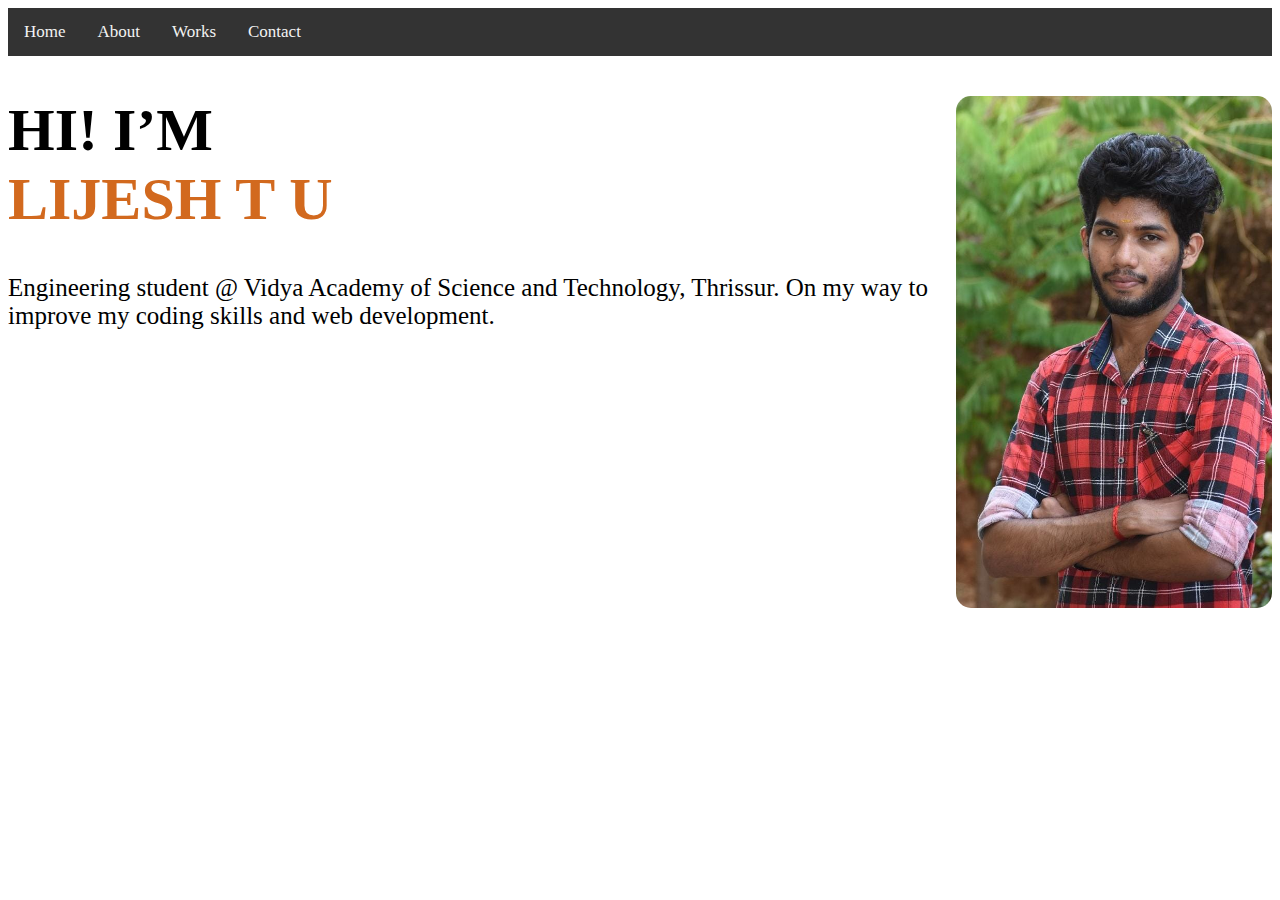
<file: index.html>
<!DOCTYPE html>
<html lang="en">

<head>
    <meta charset="UTF-8">
    <title>Personal Portfolio</title>
    <link rel="stylesheet" href="style.css">
</head>

<body>
    <div class="navbar">
        <a href="#">Home</a>
        <a href="#">About</a>
        <a href="#">Works</a>
        <a href="./contact.html">Contact</a>
    </div>
    <div class="clearfix">
        <img class="image" src="./DP.jpeg" alt="Profile Pic" width="25%" height="30%">
        <div class="head">
            <h1>Hi! I’m <br><span>Lijesh T U</span></h1>
        </div>
        <p>Engineering student @ Vidya Academy of Science and Technology, Thrissur. On my way to improve my coding
            skills and web development.
        </p>
    </div>
</body>

</html>
</file>
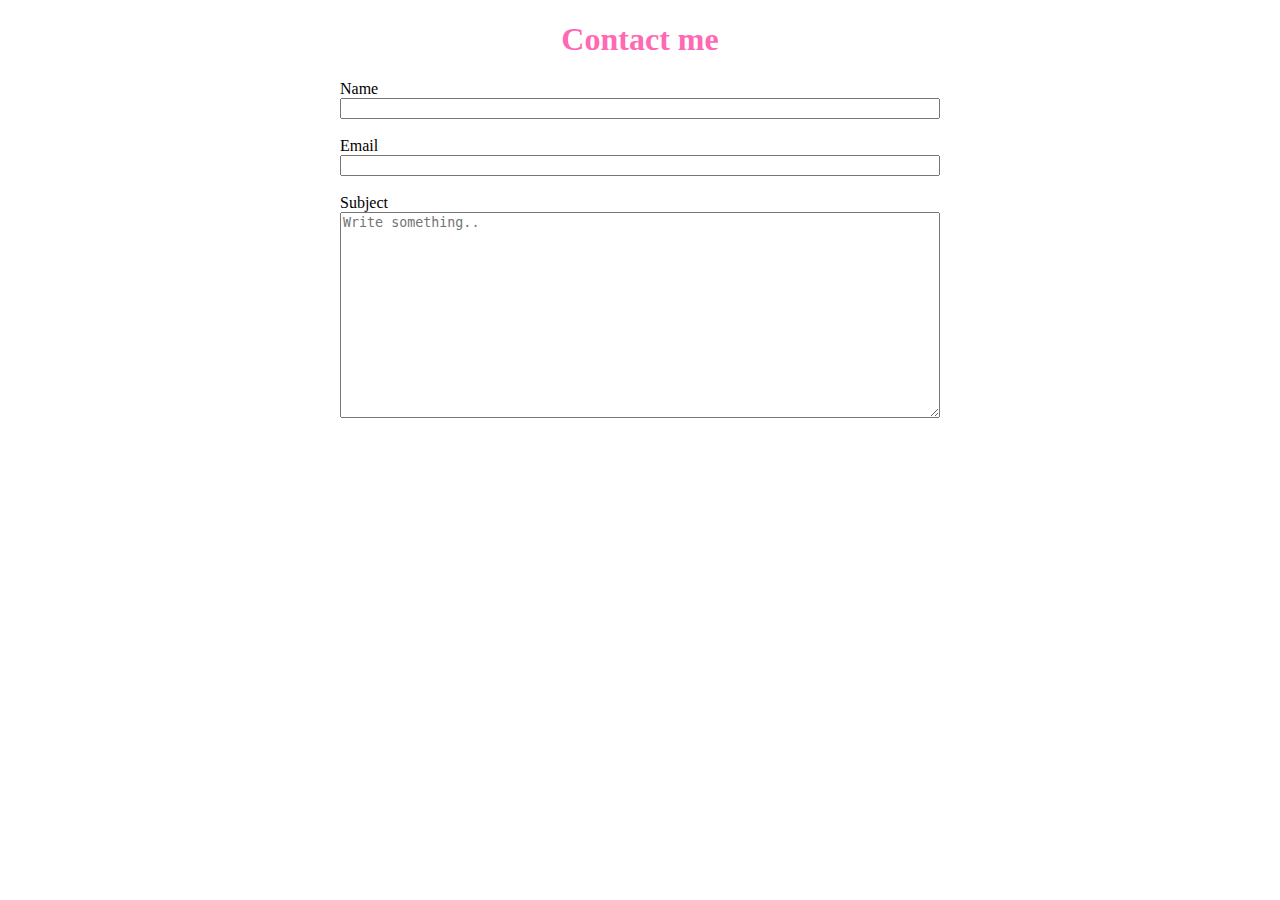
<file: contact.html>
<!DOCTYPE html>
<html lang="en">

<head>
    <meta charset="UTF-8">
    <title>Contact</title>
    <link rel="stylesheet" href="style.css">
</head>

<body>
    <h1 id="head1">Contact me</h1>
    <form>
        <label for="name">Name
        <input type="text" id="name" name="name"></label><br>
        <label for="email">Email
        <input type="email" id="email" name="email"></label><br>
        <label for="subject">Subject
        <textarea id="subject" name="subject" placeholder="Write something.." style="height:200px"></textarea></label>
        </div>
    </form>
</body>

</html>
</file>
<file: style.css>
.navbar {
    background-color: #333;
    overflow: hidden;
}

.navbar a {
    float: left;
    color: #f2f2f2;
    text-align: center;
    padding: 14px 16px;
    text-decoration: none;
    font-size: 17px;
}

.navbar a:hover {
    background-color: #ddd;
    color: black;
}

.navbar a.active {
    background-color: #04AA6D;
    color: white;
}

.head h1 {
    font-family: 'Times New Roman', Times, serif;
    font-size: 60px;
    text-transform: uppercase;
    text-align: left;
}

.head h1 span {
    color: chocolate;
}

.image {
    float: right;
    border-radius: 15px;
}

.clearfix::after {
    content: "";
    clear: both;
    display: table;
}

p {
    font-size: 25px;
}

#head1 {
    text-align: center;
    color: hotpink;
}

form {
    width: 100%;
    max-width: 600px;
    margin: 0 auto;
    display: flex;
    flex-direction: column;
    align-items: center;
}

form > * {
    display: flex;
    flex-direction: column;
    width: 100%;
}
</file>
